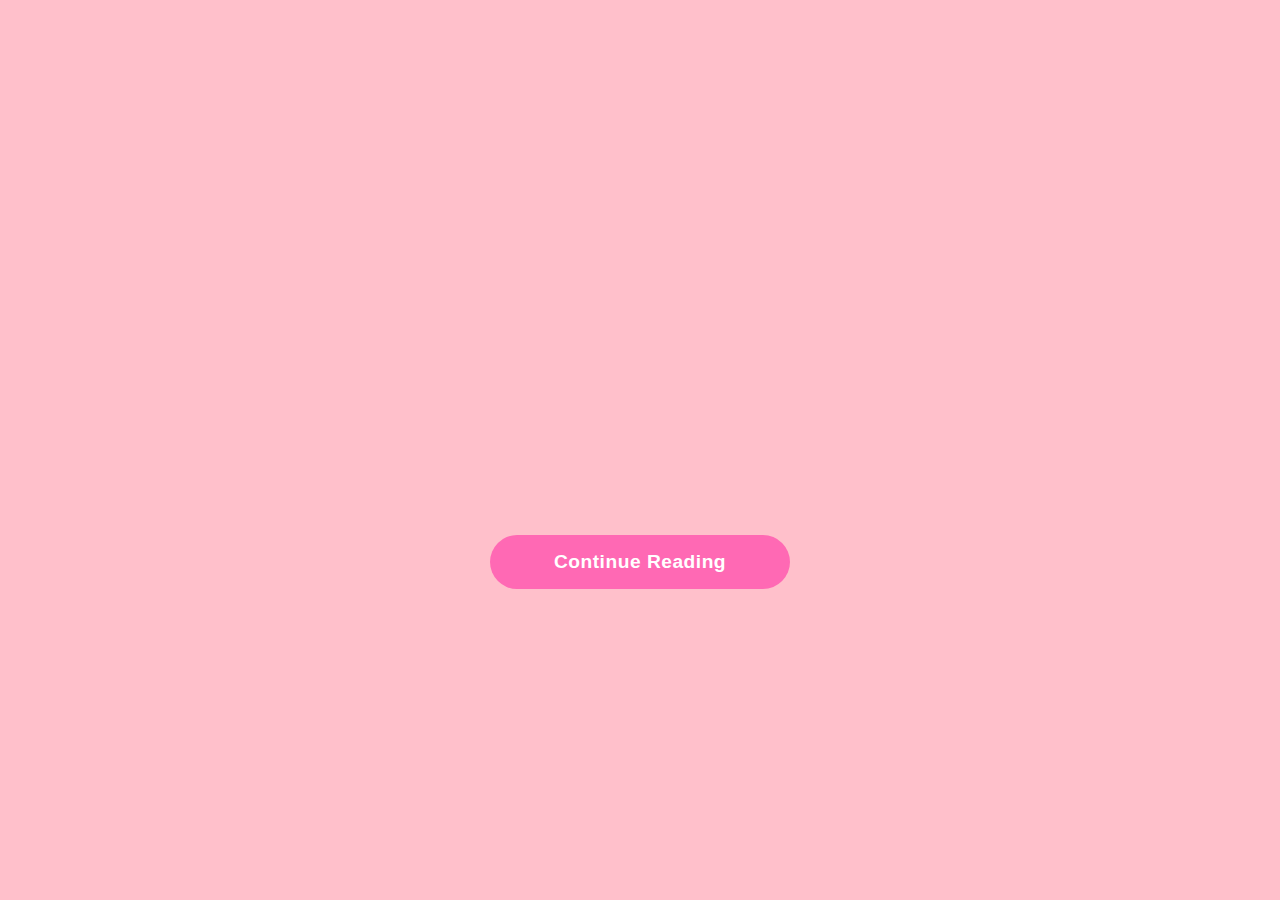
<file: index.html>
<!DOCTYPE html>
<html lang="en">
<head>
    <meta charset="UTF-8">
    <meta name="viewport" content="width=device-width, initial-scale=1.0">
    <title>If You're Reading This...</title>
    <link rel="stylesheet" href="style.css">
    <link rel="preconnect" href="https://fonts.googleapis.com">
    <link rel="preconnect" href="https://fonts.gstatic.com" crossorigin>
    <link href="https://fonts.googleapis.com/css2?family=Dancing+Script:wght@400;700&family=Cormorant+Garamond:wght@400;500;600&display=swap" rel="stylesheet">
</head>
<body>
    <div class="stars-container"></div>
    <div class="content landing-page">
        <div class="main-text">
            <p class="opening-line">Hey, it's me.</p>
            <p class="opening-line">I didn't know how to say all of this.</p>
            <p class="opening-line">So I built it instead.</p>
        </div>
        <button class="proceed-btn">Continue Reading</button>
    </div>
    <script src="script.js"></script>
</body>
</html>
</file>
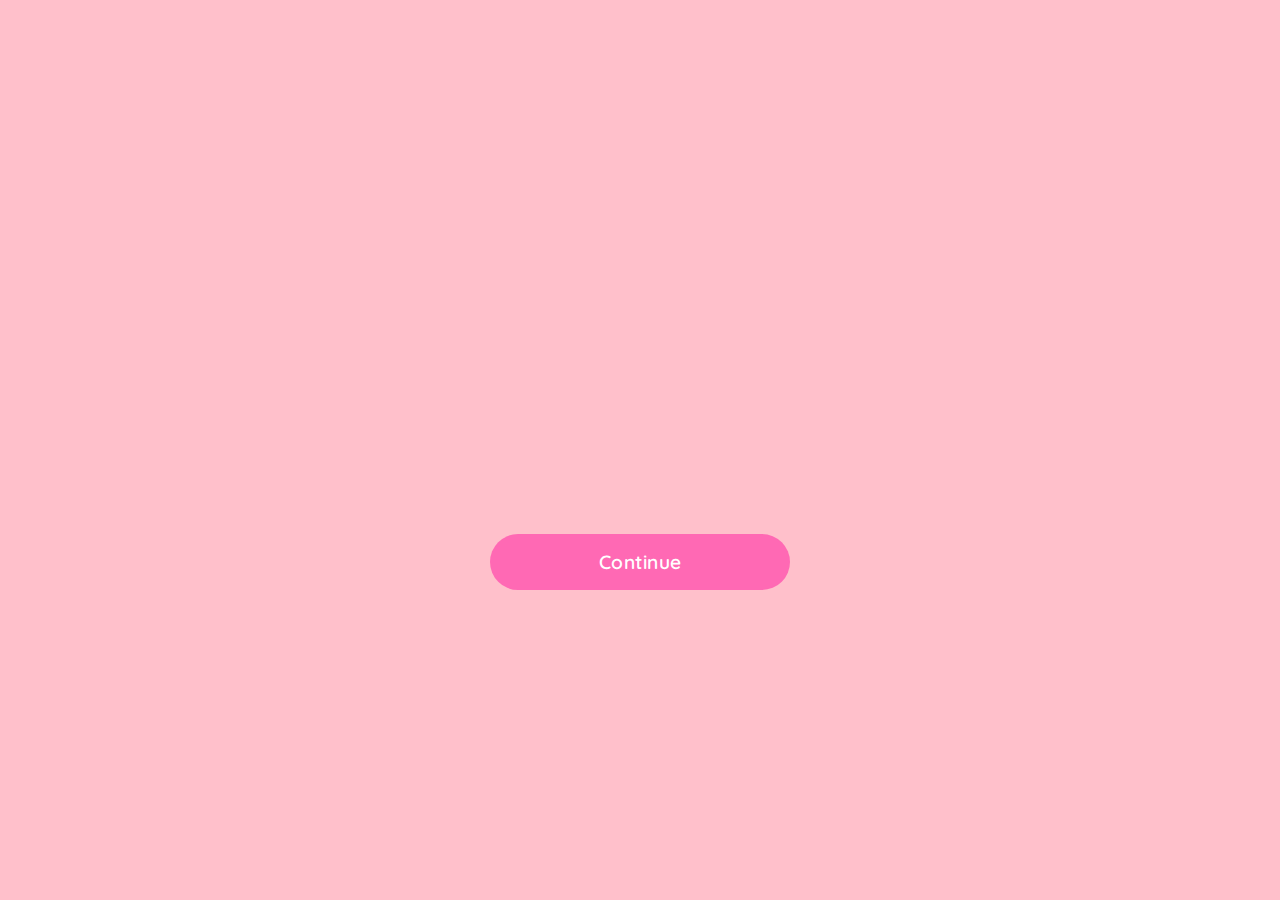
<file: page1.html>
<!DOCTYPE html>
<html lang="en">
<head>
    <meta charset="UTF-8">
    <meta name="viewport" content="width=device-width, initial-scale=1.0">
    <title>If You're Reading This...</title>
    <link rel="stylesheet" href="./style.css">
    <link rel="preconnect" href="https://fonts.googleapis.com">
    <link rel="preconnect" href="https://fonts.gstatic.com" crossorigin>
    <link href="https://fonts.googleapis.com/css2?family=Quicksand:wght@400;500;600;700&display=swap" rel="stylesheet">
</head>
<body>
    <div class="content">
        <div class="main-text">
            <p class="opening-line">If you're reading this...</p>
            <p class="opening-line">I miss you.</p>
            <p class="opening-line">Just a little.</p>
        </div>
        <button class="proceed-btn">Continue</button>
    </div>
    <script src="./script.js"></script>
</body>
</html>
</file>
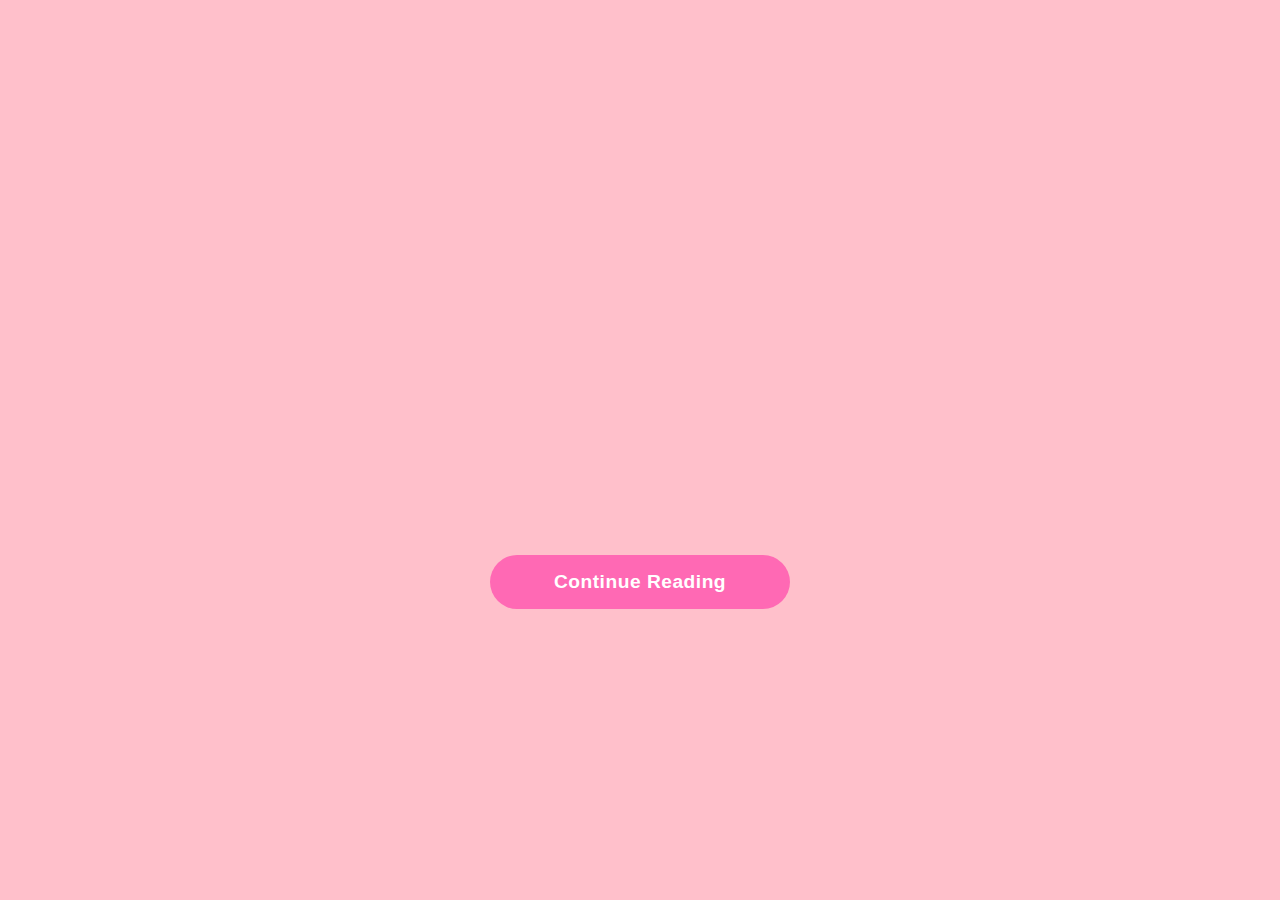
<file: page2.html>
<!DOCTYPE html>
<html lang="en">
<head>
    <meta charset="UTF-8">
    <meta name="viewport" content="width=device-width, initial-scale=1.0">
    <title>If You're Reading This...</title>
    <link rel="stylesheet" href="style.css">
    <link rel="preconnect" href="https://fonts.googleapis.com">
    <link rel="preconnect" href="https://fonts.gstatic.com" crossorigin>
    <link href="https://fonts.googleapis.com/css2?family=Dancing+Script:wght@400;700&family=Cormorant+Garamond:wght@400;500;600&display=swap" rel="stylesheet">
</head>
<body>
    <div class="stars-container">
    </div>
    <div class="content">
        <div class="main-text">
            <p class="opening-line">Hehe, I caught you.</p>
            <p class="opening-line">You clicked the button. That means... you miss me too.</p>
            <p class="opening-line">i'll take what i can get, No take backs. </p>
        </div>

        <button class="proceed-btn">Continue Reading</button>
    </div>
    <script src="script.js"></script>
</body>
</html>
</file>
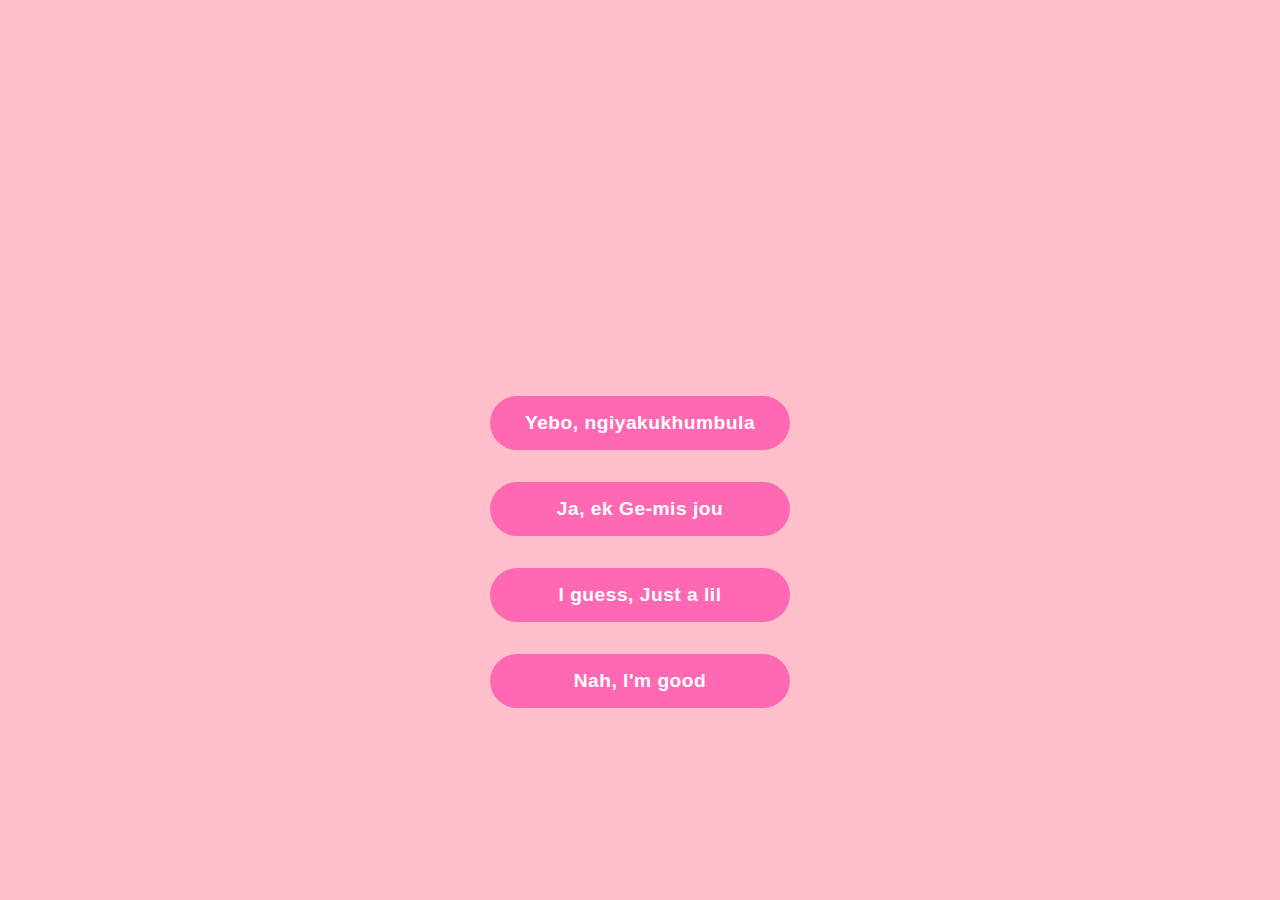
<file: page3.html>
<!DOCTYPE html>
<html lang="en">
<head>
    <meta charset="UTF-8">
    <meta name="viewport" content="width=device-width, initial-scale=1.0">
    <title>If You're Reading This...</title>
    <link rel="stylesheet" href="style.css">
    <link rel="preconnect" href="https://fonts.googleapis.com">
    <link rel="preconnect" href="https://fonts.gstatic.com" crossorigin>
    <link href="https://fonts.googleapis.com/css2?family=Dancing+Script:wght@400;700&family=Cormorant+Garamond:wght@400;500;600&display=swap" rel="stylesheet">
</head>
<body>
    <div class="stars-container">
        <div class="sad-cloud">☁️</div>
    </div>
    <div class="content">
        <div class="main-text">
            <p class="opening-line">Now that you've been caught red-thumbed,</p>
            <p class="opening-line">choose one (ingozi):</p>
        </div>

        <div class="options">
            <button class="option-btn" data-option="zulu">Yebo, ngiyakukhumbula</button>
            <button class="option-btn" data-option="afrikaans">Ja, ek Ge-mis jou</button>
            <button class="option-btn" data-option="xhosa"> I guess, Just a lil</button>
            <button class="option-btn" data-option="no">Nah, I'm good</button>
        </div>
    </div>
    <script src="script.js"></script>
</body>
</html>
</file>
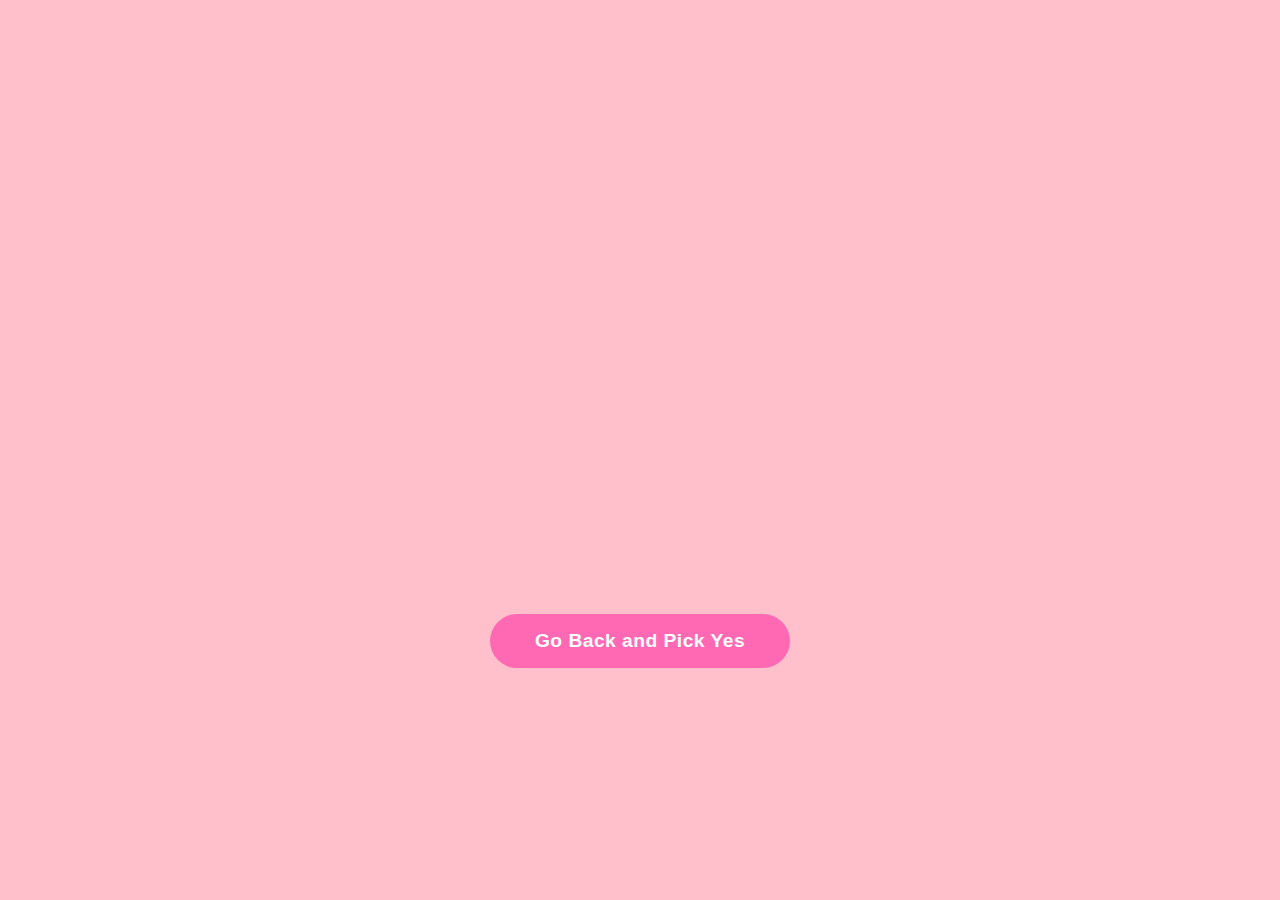
<file: page4.html>
<!DOCTYPE html>
<html lang="en">
<head>
    <meta charset="UTF-8">
    <meta name="viewport" content="width=device-width, initial-scale=1.0">
    <title>If You're Reading This...</title>
    <link rel="stylesheet" href="style.css">
    <link rel="preconnect" href="https://fonts.googleapis.com">
    <link rel="preconnect" href="https://fonts.gstatic.com" crossorigin>
    <link href="https://fonts.googleapis.com/css2?family=Dancing+Script:wght@400;700&family=Cormorant+Garamond:wght@400;500;600&display=swap" rel="stylesheet">
</head>
<body>
    <div class="stars-container">
        <div class="sad-cloud">☁️</div>
        <div class="deflated-heart">💔</div>
    </div>
    <div class="content">
        <div class="main-text">
            <p class="opening-line">yeses. You picked no?</p>
            <p class="opening-line">I might just cry.</p>
            <p class="opening-line">aye dawg just read my digital love letter</p>
            <p class="opening-line"> Or imma come bite you</p>
            <p class="opening-line">I'll give you one more chance to do the right thing.</p>
        </div>

        <button class="return-btn">Go Back and Pick Yes</button>
    </div>
    <script src="script.js"></script>
</body>
</html>
</file>
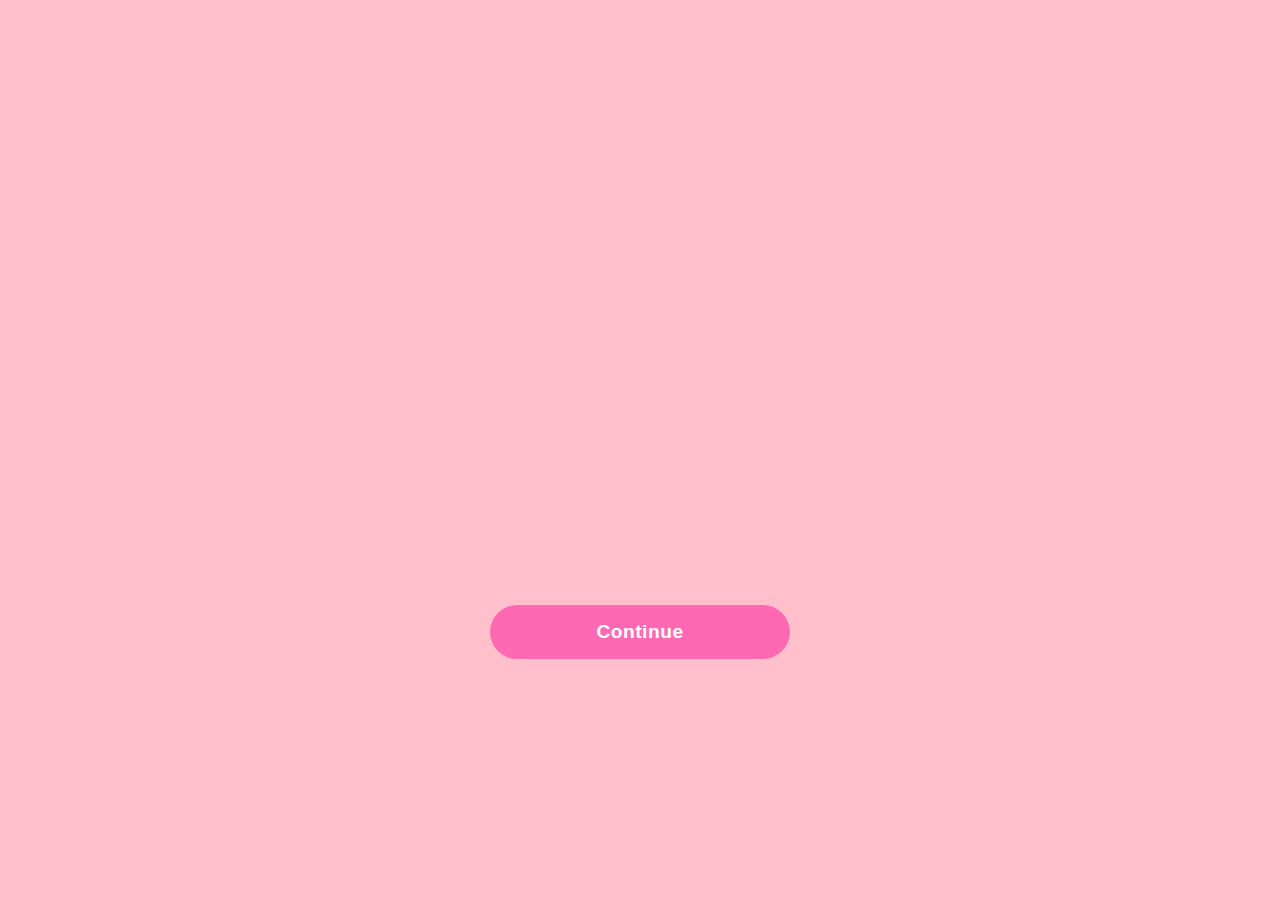
<file: page5.html>
<!DOCTYPE html>
<html lang="en">
<head>
    <meta charset="UTF-8">
    <meta name="viewport" content="width=device-width, initial-scale=1.0">
    <title>Hoodie</title>
    <link rel="stylesheet" href="style.css">
    <link rel="preconnect" href="https://fonts.googleapis.com">
    <link rel="preconnect" href="https://fonts.gstatic.com" crossorigin>
    <link href="https://fonts.googleapis.com/css2?family=Dancing+Script:wght@400;700&family=Cormorant+Garamond:wght@400;500;600&display=swap" rel="stylesheet">
</head>
<body>
    <div class="stars-container">
        <div class="floating-hoodie">🧥</div>
        <div class="music-note">🎵</div>
    </div>
    <div class="content">
        <div class="main-text">
            <p class="opening-line">Lowkey i still think about you...</p>
            <p class="opening-line">theres a song that when it comes on i just cant help but think of you</p>
            <p class="opening-line">today i had it on repeat ngl</p>
            <p class="opening-line">eish if i was better at coding id have added it as a background song, eish</p>
        </div>
        <button class="next-btn">Continue</button>
    </div>
    <script src="script.js"></script>
</body>
</html>
</file>
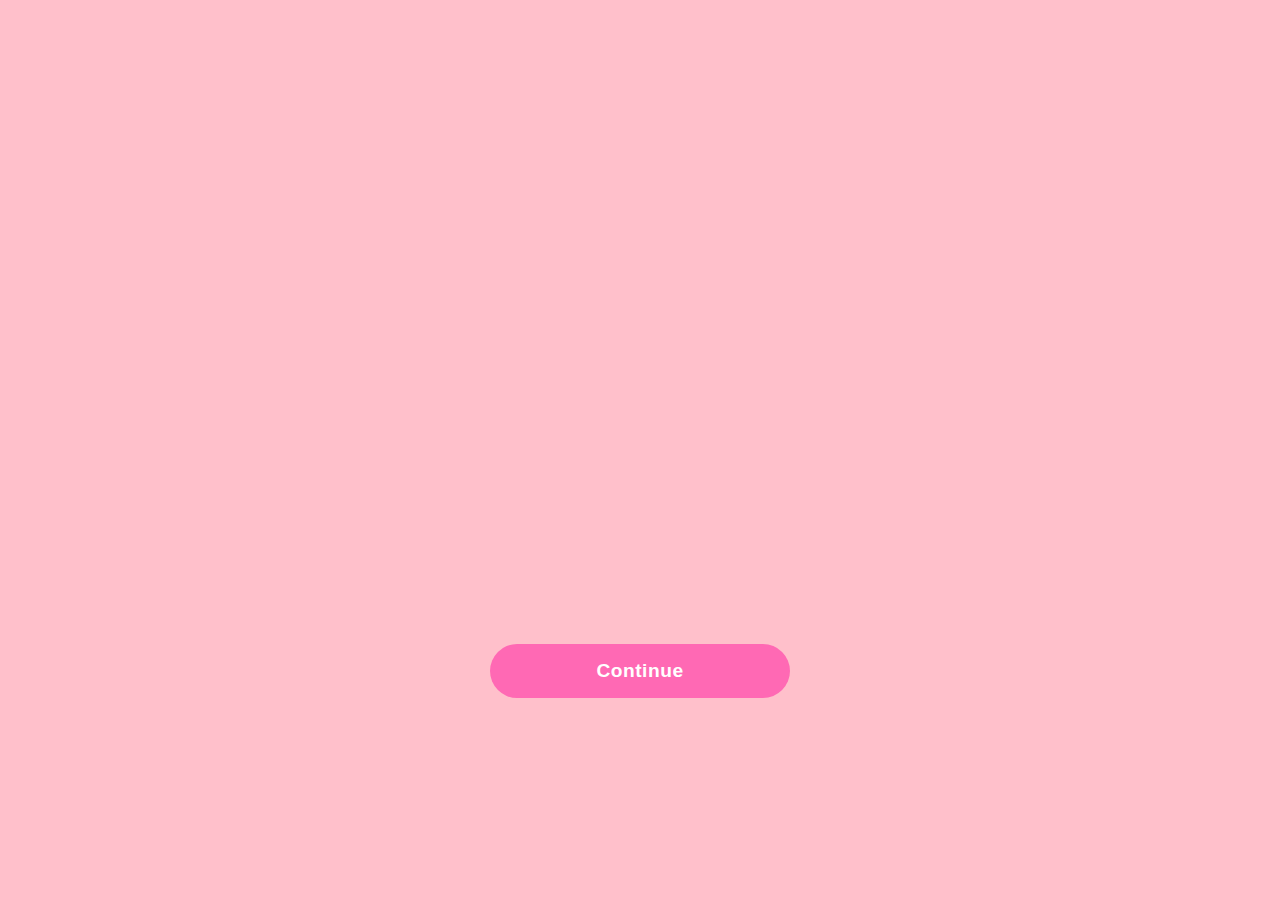
<file: page7.html>
<!DOCTYPE html>
<html lang="en">
<head>
    <meta charset="UTF-8">
    <meta name="viewport" content="width=device-width, initial-scale=1.0">
    <title>Window</title>
    <link rel="stylesheet" href="style.css">
    <link rel="preconnect" href="https://fonts.googleapis.com">
    <link rel="preconnect" href="https://fonts.gstatic.com" crossorigin>
    <link href="https://fonts.googleapis.com/css2?family=Dancing+Script:wght@400;700&family=Cormorant+Garamond:wght@400;500;600&display=swap" rel="stylesheet">
</head>
<body>
    <div class="stars-container">
        <div class="window-emoji">🪟</div>
        <div class="heart-emoji">❤️</div>
    </div>
    <div class="content">
        <div class="main-text">
            <p class="opening-line">I built this because I miss you.</p>
            <p class="opening-line">Not to ask for anything back,</p>
            <p class="opening-line">but to open a little window.</p>
            <p class="opening-line">In case you ever wanted to talk again...</p>
            <p class="opening-line">I don't like how our story ended</p>
            <p class="opening-line">If thats something you would be open to, press that button</p>
        </div>
        <button class="next-btn">Continue</button>
    </div>
    <script src="script.js"></script>
</body>
</html>
</file>
<file: style.css>
* {
    margin: 0;
    padding: 0;
    box-sizing: border-box;
    -webkit-tap-highlight-color: transparent;
}

body {
    font-family: 'Quicksand', 'Arial', sans-serif;
    min-height: 100vh;
    display: flex;
    flex-direction: column;
    justify-content: center;
    align-items: center;
    background: #ffc0cb;
    color: #333;
    position: relative;
    overflow: hidden;
    touch-action: manipulation;
}

body.page2,
body.page3,
body.page4,
body.page5,
body.page6,
body.page7 {
    background: #ffc0cb;
}

.content {
    text-align: center;
    padding: 2rem;
    max-width: 600px;
    width: 90%;
    position: relative;
    z-index: 1;
}

.main-text {
    margin-bottom: 2rem;
}

.opening-line {
    font-size: 1.8rem;
    margin-bottom: 1.2rem;
    opacity: 0;
    animation: fadeIn 1s ease forwards;
    font-weight: 500;
    line-height: 1.4;
    letter-spacing: 0.5px;
}

.opening-line:nth-child(1) { animation-delay: 0.5s; }
.opening-line:nth-child(2) { animation-delay: 1s; }
.opening-line:nth-child(3) { animation-delay: 1.5s; }
.opening-line:nth-child(4) { animation-delay: 2s; }

@keyframes fadeIn {
    from { opacity: 0; transform: translateY(20px); }
    to { opacity: 1; transform: translateY(0); }
}

.proceed-btn,
.return-btn,
.option-btn,
.next-btn,
.submit-btn {
    background: #ff69b4;
    border: none;
    border-radius: 50px;
    padding: 1rem 2rem;
    color: white;
    font-family: 'Quicksand', 'Arial', sans-serif;
    font-size: 1.2rem;
    cursor: pointer;
    transition: all 0.3s ease;
    margin-top: 2rem;
    font-weight: 600;
    letter-spacing: 0.5px;
    width: 100%;
    max-width: 300px;
    -webkit-appearance: none;
    appearance: none;
    touch-action: manipulation;
    user-select: none;
}

.proceed-btn:hover,
.return-btn:hover,
.option-btn:hover,
.next-btn:hover,
.submit-btn:hover {
    background: #ff1493;
    transform: scale(1.02);
    box-shadow: 0 0 15px rgba(255, 20, 147, 0.3);
}

.proceed-btn:active,
.return-btn:active,
.option-btn:active,
.next-btn:active,
.submit-btn:active {
    transform: scale(0.98);
    background: #ff1493;
}

@media (max-width: 480px) {
    .proceed-btn,
    .return-btn,
    .option-btn,
    .next-btn,
    .submit-btn {
        padding: 1.2rem 2.2rem;
        font-size: 1.1rem;
        margin-top: 1.5rem;
    }

    .opening-line {
        font-size: 1.6rem;
        margin-bottom: 1rem;
    }

    .content {
        padding: 1.5rem;
    }
}

.input-container {
    display: flex;
    flex-direction: column;
    gap: 1rem;
    margin-top: 2rem;
    opacity: 0;
    animation: fadeIn 1s ease forwards;
    animation-delay: 2s;
}

.question-input {
    width: 100%;
    min-height: 100px;
    padding: 1rem;
    border: 2px solid #ff69b4;
    border-radius: 10px;
    background: white;
    color: #333;
    font-family: 'Quicksand', 'Arial', sans-serif;
    font-size: 1.1rem;
    resize: vertical;
    letter-spacing: 0.5px;
}

.question-input::placeholder {
    color: #999;
}

@keyframes shake {
    0%, 100% { transform: translateX(0); }
    25% { transform: translateX(-5px); }
    75% { transform: translateX(5px); }
}

.shake {
    animation: shake 0.5s ease;
}

.stars-container {
    display: none;
}

@keyframes float {
    0%, 100% { transform: none; }
    50% { transform: none; }
}

@keyframes hoodieFloat {
    0%, 100% { transform: none; }
    50% { transform: none; }
}

@keyframes musicFloat {
    0%, 100% { transform: none; }
    50% { transform: none; }
}

@keyframes cloudFloat {
    0%, 100% { transform: none; }
    50% { transform: none; }
}

@keyframes heartFloat {
    0%, 100% { transform: none; }
    50% { transform: none; }
}

@keyframes questionFloat {
    0%, 100% { transform: none; }
    50% { transform: none; }
}

@keyframes thinkingFloat {
    0%, 100% { transform: none; }
    50% { transform: none; }
}

@keyframes windowFloat {
    0%, 100% { transform: none; }
    50% { transform: none; }
}
</file>
